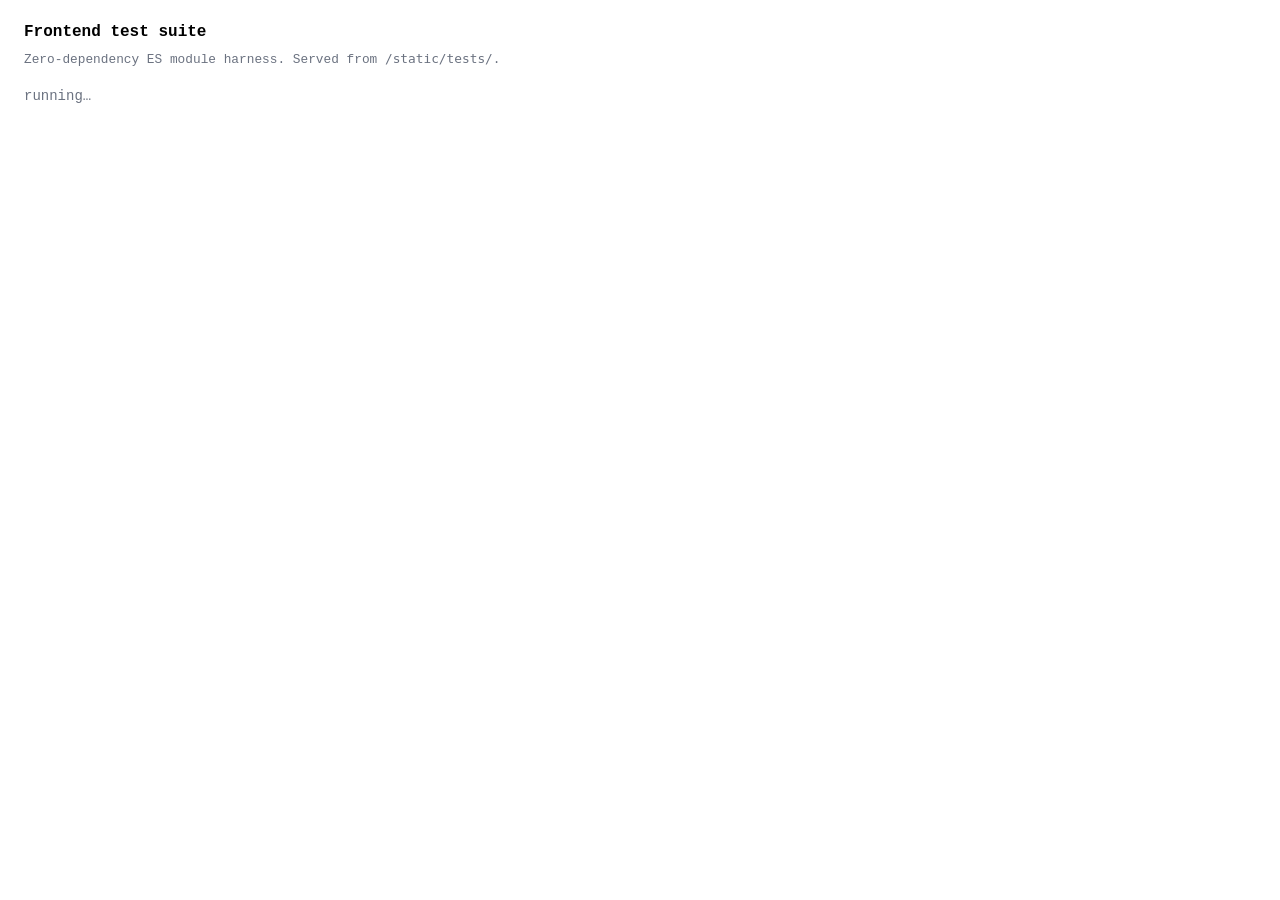
<file: frontend/tests/index.html>
<!DOCTYPE html>
<html lang="en">
<head>
  <meta charset="utf-8">
  <meta name="viewport" content="width=device-width, initial-scale=1">
  <meta name="description" content="Zero-dependency ES module test harness for the RedSwarm frontend.">
  <title>RedSwarm - frontend tests</title>
  <style>
    :root { color-scheme: light dark; }
    * { box-sizing: border-box; }
    body {
      margin: 0;
      padding: 1.25rem 1.5rem;
      font: 14px/1.55 ui-monospace, SFMono-Regular, Menlo, Consolas, "Liberation Mono", monospace;
    }
    h1 { font-size: 1rem; margin: 0 0 .25rem; font-weight: 600; }
    p { margin: 0 0 1rem; color: #6b7280; font-size: .8rem; }
    #status { margin-bottom: 1rem; font-weight: 600; }
    #status:empty::before { content: "running…"; color: #6b7280; font-weight: 400; }
    #status.pass { color: #15803d; }
    #status.fail { color: #b91c1c; }
    #results { white-space: pre-wrap; word-break: break-word; margin: 0; }
    @media (prefers-color-scheme: dark) {
      body { background: #0b0d10; color: #e6e6e6; }
      p { color: #9aa0aa; }
      #status:empty::before { color: #9aa0aa; }
      #status.pass { color: #4ade80; }
      #status.fail { color: #f87171; }
    }
  </style>
</head>
<body>
  <main>
  <h1>Frontend test suite</h1>
  <p>Zero-dependency ES module harness. Served from <code>/static/tests/</code>.</p>
  <div id="status"></div>
  <pre id="results"></pre>
  </main>

  <!-- harness.js first so its error/load listeners exist before any test module loads. -->
  <script type="module" src="./harness.js"></script>
  <script type="module" src="./format.test.js"></script>
  <script type="module" src="./form.test.js"></script>
  <script type="module" src="./client-schema.test.js"></script>
  <script type="module" src="./capture-helpers.test.js"></script>
  <script type="module" src="./capture-helpers-extra.test.js"></script>
  <script type="module" src="./dom-helpers.test.js"></script>
  <script type="module" src="./task-list-helpers.test.js"></script>
  <script type="module" src="./paths.test.js"></script>
  <script type="module" src="./lint.test.js"></script>
  <script type="module" src="./exports.test.js"></script>
  <script type="module" src="./unused.test.js"></script>
  <script type="module" src="./dry.test.js"></script>
  <script type="module" src="./api-paths.test.js"></script>
  <script type="module" src="./assets.test.js"></script>
  <script type="module" src="./modules-sync.test.js"></script>
  <script type="module" src="./dead-exports.test.js"></script>
  <script type="module" src="./dead-css.test.js"></script>
  <script type="module" src="./inline-styles.test.js"></script>
  <script type="module" src="./token-drift.test.js"></script>
  <script type="module" src="./shared-logic.test.js"></script>
  <script type="module" src="./dom-hooks.test.js"></script>
  <script type="module" src="./labels-sync.test.js"></script>
  <script type="module" src="./modal-cascade.test.js"></script>
  <script type="module" src="./perf-transitions.test.js"></script>
  <script type="module" src="./shared-helpers.test.js"></script>
  <script type="module" src="./dead-state-css.test.js"></script>
  <script type="module" src="./index-sync.test.js"></script>
  <script type="module" src="./settings-dirty.test.js"></script>
  <script type="module" src="./dom-id-drift.test.js"></script>
</body>
</html>
</file>
